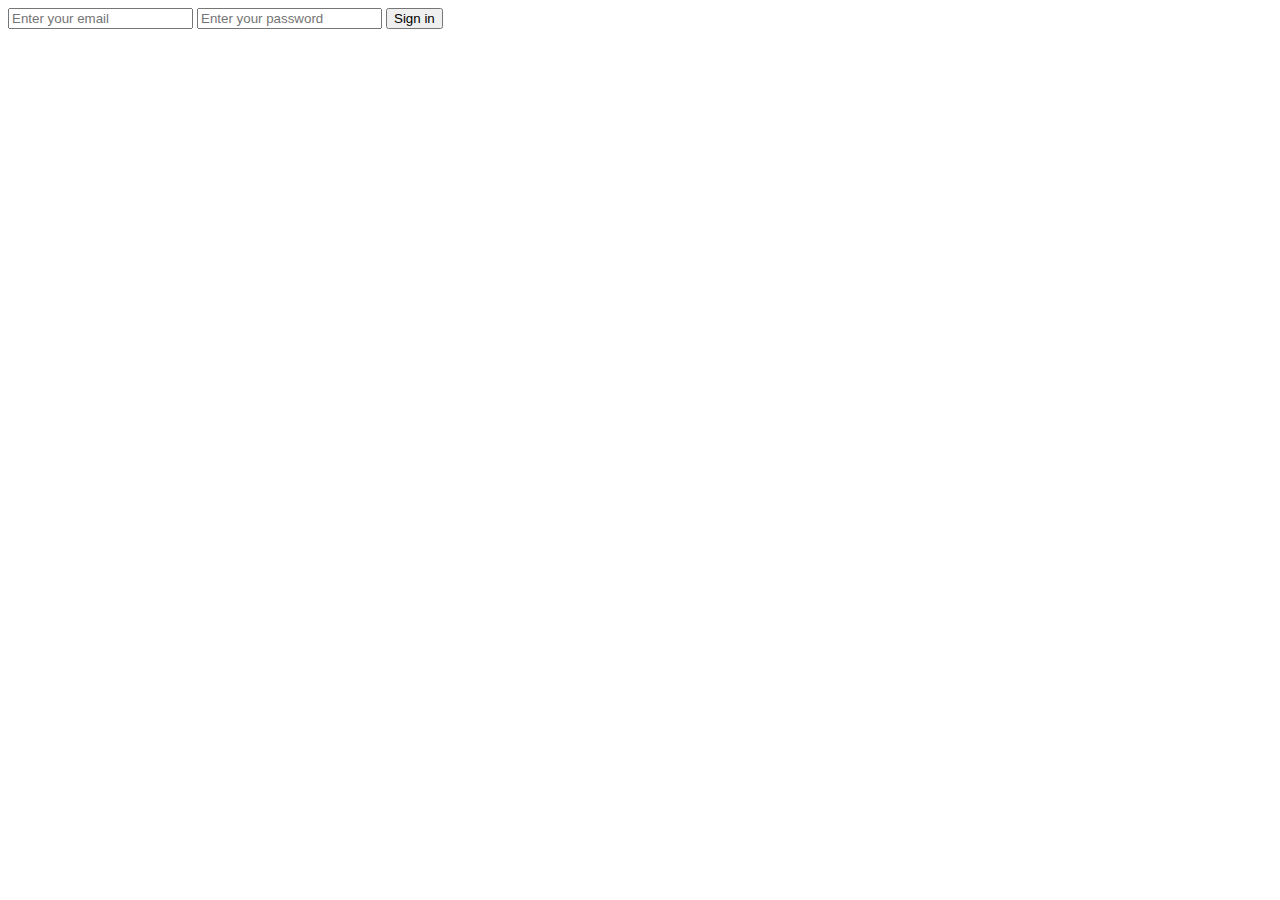
<file: src/main/resources/static/signin.html>
<html>
<head>
    <title>Example</title>
    <script src="https://code.jquery.com/jquery-3.6.0.min.js"></script>
    <script src="./js/custom.js"></script>

</head>
<body>
    <input id="email" type="email" placeholder="Enter your email">
    <input id="password" type="password" placeholder="Enter your password">

    <a href="#">
        <button id="signin">Sign in</button>
    </a>
    <script>
       
    </script>
</body>
</html>
</file>
